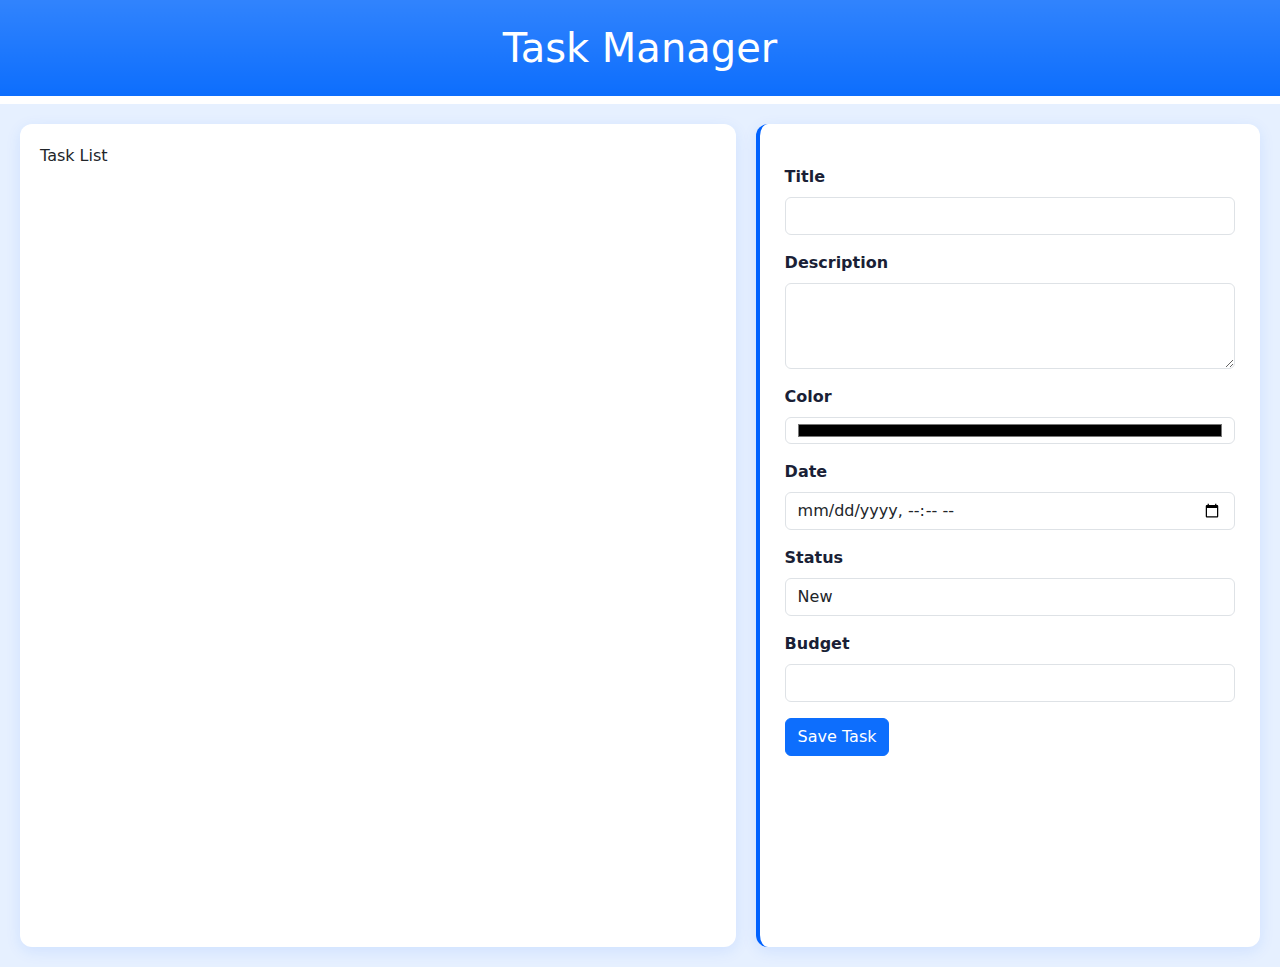
<file: index.html>
<!DOCTYPE html>
<html lang="en">
<head>
    <meta charset="UTF-8">
    <meta name="viewport" content="width=device-width, initial-scale=1.0">
    <title>task manager</title>
    <link rel="stylesheet" href="./styles/app.css">
    <link href="https://cdn.jsdelivr.net/npm/bootstrap@5.3.3/dist/css/bootstrap.min.css" rel="stylesheet" integrity="sha384-QWTKZyjpPEjISv5WaRU9OFeRpok6YctnYmDr5pNlyT2bRjXh0JMhjY6hW+ALEwIH" crossorigin="anonymous">
</head>
<body>
<h1 class="bg-primary bg-gradient text-white text-center p-4">Task Manager</h1>
<main class="bg-primary bg-opacity-10">
    <section id="list">Task List</section>
    <section id="form">
    <div  class="mt-3">
        <label class="form-label">Title</label>
        <input id="txtTitle" type="text" class="form-control">
    </div>  
    <div class="mt-3">
        <label class="form-label">Description</label>
        <textarea id="txtDescription" rows="3" class="form-control"></textarea>
    </div> 
    <div class="mt-3">
        <label class="form-label">Color</label>
        <input id="selColor" class="form-control" type="color">
    </div>
    <div class="mt-3">
        <label class="form-label">Date</label>
        <input id="selDate" type="datetime-local" class="form-control">
    </div>  
    <div class="mt-3">
        <label class="form-label">Status</label>
        <select id="selStatus" class="form-control">
        <option>New</option>
        <option>Completed</option>
        <option>Cancel</option>
        </select>
    </div>  
    <div class="mt-3">
        <label class="form-label">Budget</label>
        <input id="numBudget" type="number" class="form-control">
    </div> 
    <div class="mt-3">
        <button id="btnSave" class="btn btn-primary">Save Task</button>
    </div>
    </section>
</main>
<!-- the form section inclues the following elements (use boostrap form): 
    title, description, startDate, status, budget -->

    <script src="https://code.jquery.com/jquery-3.7.1.js" integrity="sha256-eKhayi8LEQwp4NKxN+CfCh+3qOVUtJn3QNZ0TciWLP4=" crossorigin="anonymous"></script>
    <script src="./scripts/task.js"></script>
    <script src="./scripts/app.js"></script>
</body>
</html>
</file>
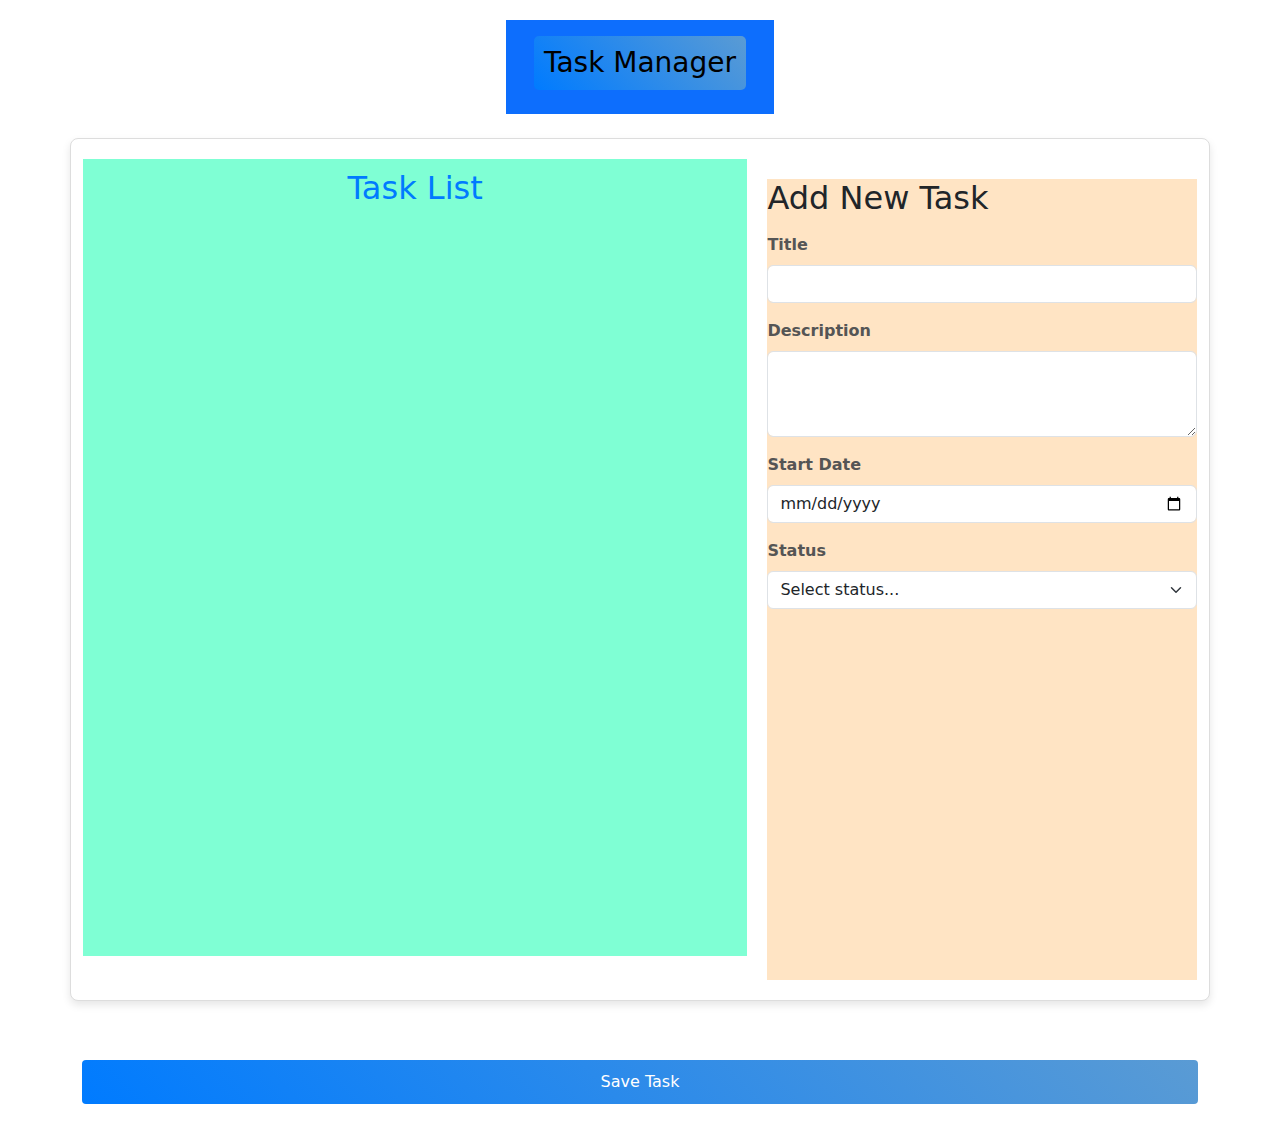
<file: assingment2.html>
<!DOCTYPE html>
<html lang="en">
<head>
    <meta charset="UTF-8">
    <meta name="viewport" content="width=device-width, initial-scale=1.0">
    <title>Task Manager</title>
    <link rel="stylesheet" href="./styles/assignment2.css">
    <link href="https://cdn.jsdelivr.net/npm/bootstrap@5.3.3/dist/css/bootstrap.min.css" rel="stylesheet" integrity="sha384-QWTKZyjpPEjISv5WaRU9OFeRpok6YctnYmDr5pNlyT2bRjXh0JMhjY6hW+ALEwIH" crossorigin="anonymous">
</head>
<body>

    
    <header class="bg-primary text-black p-3">
        <div class="container d-flex justify-content-between align-items-center">
            <h1 class="h3">Task Manager</h1>
        </div>
    </header>

    <main class="container mt-4">
        <section id="list" class="mb-4">
            <h2>Task List</h2>
        </section>
        
        <section id="form">
            <h2>Add New Task</h2>
            <div class="mt-3"> 
                <label class="form-label">Title</label>
                <input type="text" class="form-control">
            </div>

            <div class="mt-3">
                <label class="form-label">Description</label>
                <textarea class="form-control" rows="3"></textarea>
            </div>

            <div class="mt-3">
                <label class="form-label">Start Date</label>
                <input type="date" class="form-control">
            </div>

            <div class="mt-3">
                <label class="form-label">Status</label>
                <select class="form-select">
                    <option selected>Select status...</option>
                    <option value="pending">Pending</option>
                    <option value="in-progress">In-Progress</option>
                    <option value="completed">Completed</option>
                </select>
            </div>
        </section>
    </main>

    <div class="container my-4">
        <button class="btn btn-primary">Save Task</button>
    </div>

    
</body>
</html>
</file>
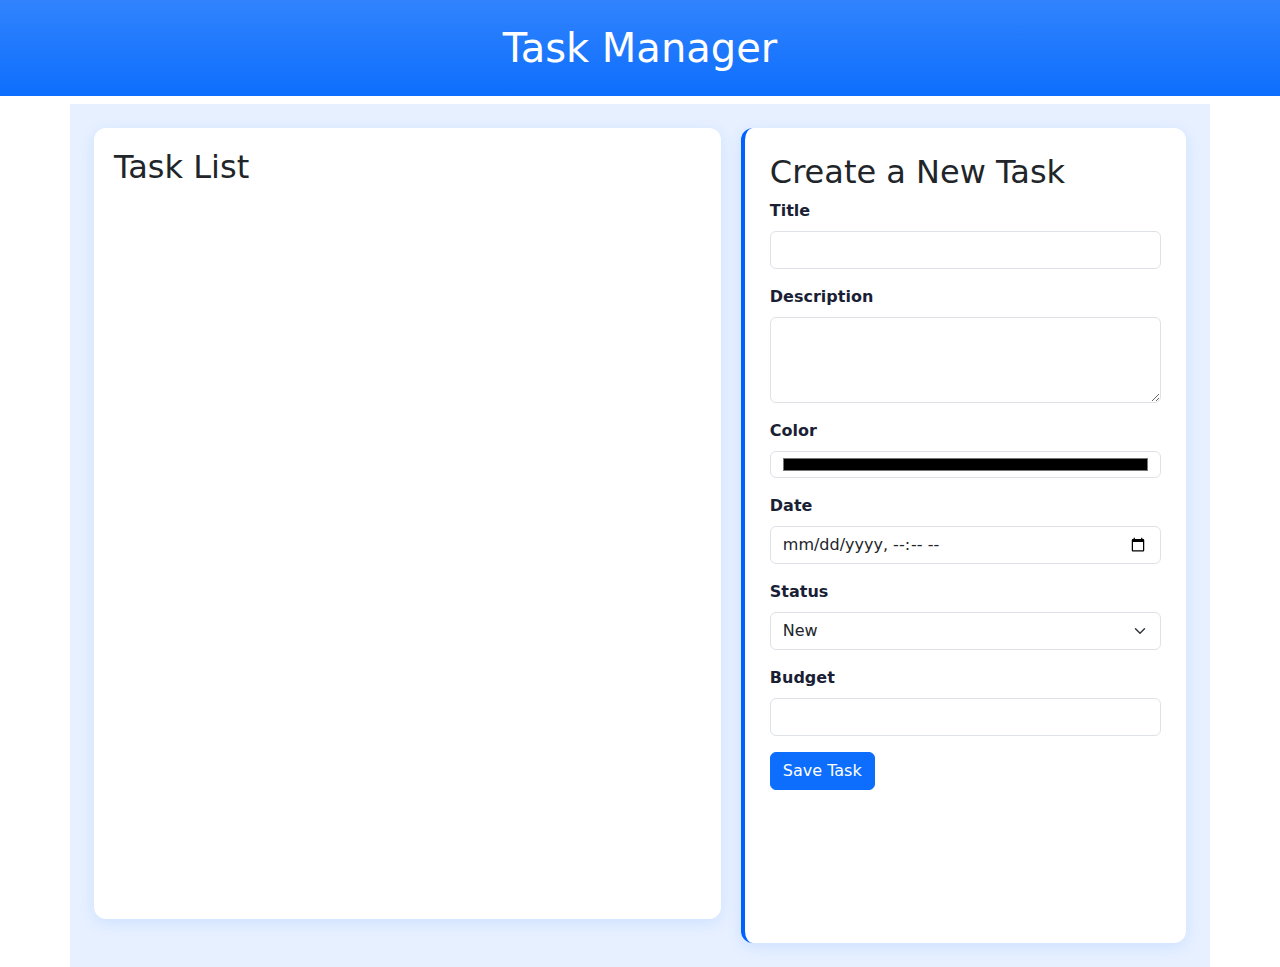
<file: assingment3.html>
<!DOCTYPE html>
<html lang="en">
<head>
    <meta charset="UTF-8">
    <meta name="viewport" content="width=device-width, initial-scale=1.0">
    <title>Task Manager</title>
    <link rel="stylesheet" href="./styles/app.css">
    <link href="https://cdn.jsdelivr.net/npm/bootstrap@5.3.3/dist/css/bootstrap.min.css" rel="stylesheet" integrity="sha384-QWTKZyjpPEjISv5WaRU9OFeRpok6YctnYmDr5pNlyT2bRjXh0JMhjY6hW+ALEwIH" crossorigin="anonymous">
</head>
<body>
    <h1 class="bg-primary bg-gradient text-white text-center p-4">Task Manager</h1>
    <main class="container bg-primary bg-opacity-10 p-4">
        <section id="list" class="mb-4">
            <h2>Task List</h2>
            <div id="taskList" class="list-group"></div>
        </section>

        <section id="form">
            <h2>Create a New Task</h2>
            <div class="mb-3">
                <label for="txtTitle" class="form-label">Title</label>
                <input id="txtTitle" type="text" class="form-control">
            </div>
            <div class="mb-3">
                <label for="txtDescription" class="form-label">Description</label>
                <textarea id="txtDescription" rows="3" class="form-control"></textarea>
            </div>
            <div class="mb-3">
                <label for="selColor" class="form-label">Color</label>
                <input id="selColor" type="color" class="form-control">
            </div>
            <div class="mb-3">
                <label for="selDate" class="form-label">Date</label>
                <input id="selDate" type="datetime-local" class="form-control">
            </div>
            <div class="mb-3">
                <label for="selStatus" class="form-label">Status</label>
                <select id="selStatus" class="form-select">
                    <option value="New">New</option>
                    <option value="Completed">Completed</option>
                    <option value="Cancelled">Cancelled</option>
                </select>
            </div>
            <div class="mb-3">
                <label for="numBudget" class="form-label">Budget</label>
                <input id="numBudget" type="number" class="form-control">
            </div>
            <button id="btnSave" class="btn btn-primary">Save Task</button>
        </section>
    </main>

    <script src="https://code.jquery.com/jquery-3.7.1.js" integrity="sha256-eKhayi8LEQwp4NKxN+CfCh+3qOVUtJn3QNZ0TciWLP4=" crossorigin="anonymous"></script>
    <script src="./scripts/task.js"></script>
    <script src="./scripts/app.js"></script>
</body>
</html>
</file>
<file: styles/app.css>
main {
    display: flex;
    height: calc(100vh - 37px);
    gap: 20px;  /* Added spacing between sections */
    padding: 20px;  /* Added padding around main */
    /* background-color: #f0f5ff;  Light blue background */
}
#list {
    background-color: #ffffff;  /* White background */
    flex: 3;
    border-radius: 12px;  /* Rounded corners */
    box-shadow: 0 4px 15px rgba(0, 98, 255, 0.1);  /* Soft blue shadow */
    padding: 20px;
    transition: all 0.3s ease;  /* Smooth hover effect */
}
#list:hover {
    box-shadow: 0 6px 20px rgba(0, 98, 255, 0.15);  /* Enhanced shadow on hover */
    transform: translateY(-2px);  /* Slight lift effect */
}
#form {
    background-color: #ffffff;  /* White background */
    flex: 2;
    border-radius: 12px;  /* Rounded corners */
    box-shadow: 0 4px 15px rgba(0, 98, 255, 0.1);  /* Soft blue shadow */
    padding: 25px;
    border-left: 4px solid #0062ff;  /* Blue accent line */
}
/* Additional styles for form elements */
.form-control, .form-select {
    border: 2px solid #e6efff;  /* Light blue border */
    transition: all 0.3s ease;
}
.form-control:focus, .form-select:focus {
    border-color: #0062ff;  /* Blue border on focus */
    box-shadow: 0 0 0 0.2rem rgba(0, 98, 255, 0.15);  /* Soft blue glow */
}
.form-label {
    color: #1a1f36;  /* Dark blue-gray text */
    font-weight: 600;
    margin-bottom: 0.5rem;
}
.input-group-text {
    background-color: #0062ff;  /* Blue background for dollar sign */
    color: white;
    border: none;
}
/* Optional: Add some hover effects for interactivity */
.form-control:hover, .form-select:hover {
    border-color: #0062ff;  /* Blue border on hover */
}
/* task list */
.task-container {
    margin: 15px 0;
    border-left: 4px solid #E0E0E0;
    border-radius: 8px;
    background-color: #FFFFFF;
    box-shadow: 0 2px 4px rgba(0, 0, 0, 0.05);
    transition: all 0.3s ease;
}
.task-container:hover {
    box-shadow: 0 4px 8px rgba(0, 0, 0, 0.1);
}
.task {
    padding: 15px;
    display: flex;
    flex-direction: row;
    justify-content: space-between;
    align-items: center;
}
.task .info {
    flex: 3;
}
.task .info h5 {
    color: #1E90FF;
    font-size: 18px;
}
.task .info p {
    margin: 0;
    color: #555555;
    font-size: 16px;
}
.task .status {
    background-color: #E6F2FF;
    color: #1E90FF;
    padding: 5px 10px;
    border-radius: 20px;
    font-size: 14px;
    font-weight: bold;
}
.date-budget {
    flex: 1;
    display: flex;
    flex-direction: column;
    align-items: flex-end;
    font-size: 14px;
    color: #777777;
}
</file>
<file: styles/assignment2.css>
main {
    display: flex;
    height: calc(100vh - 37px);
    gap: 20px;
    padding: 20px;
}
#list{
    background-color: aquamarine;
    
    
    flex: 3;
}
#form{
    background-color: bisque;
    flex: 2;
}
    
/* General Reset and Body Styling */
* {
    box-sizing: border-box;
    margin: 0;
    padding: 0;
}
body {
    font-family: Arial, sans-serif;
    background-color: #f8f9fa;
    color: #333;
    padding: 20px;
    display: flex;
    flex-direction: column;
    align-items: center;
}

/* Header Styling */
h1 {
    font-size: 2rem;
    padding: 10px;
    margin-bottom: 20px;
    background-color: #007bff;
    background: linear-gradient(45deg, #007bff, #5a9bd4);
    border-radius: 5px;
    color: #fff;
}

/* Main Container */
main {
    width: 100%;
    max-width: 600px;
    background-color: #ffffff;
    border: 1px solid #ddd;
    border-radius: 8px;
    box-shadow: 0 4px 8px rgba(0, 0, 0, 0.1);
    padding: 20px;
    margin-bottom: 20px;
}

/* Form Section */
#form {
    margin-top: 20px;
}

.form-label {
    font-weight: bold;
    color: #555;
}

.form-control, .form-select {
    border-radius: 4px;
}

/* Section for List */
#list {
    padding: 10px;
    font-size: 1.2rem;
    font-weight: bold;
    text-align: center;
    color: #007bff;
}

/* Button Styling */
button.btn-primary {
    display: block;
    width: 100%;
    font-size: 1rem;
    padding: 10px;
    border-radius: 4px;
    margin-top: 15px;
    background-color: #007bff;
    background: linear-gradient(45deg, #007bff, #5a9bd4);
    border: none;
}

button.btn-primary:hover {
    background: linear-gradient(45deg, #5a9bd4, #007bff);
    color: #fff;
    transition: background-color 0.3s ease-in-out;
}
</file>
